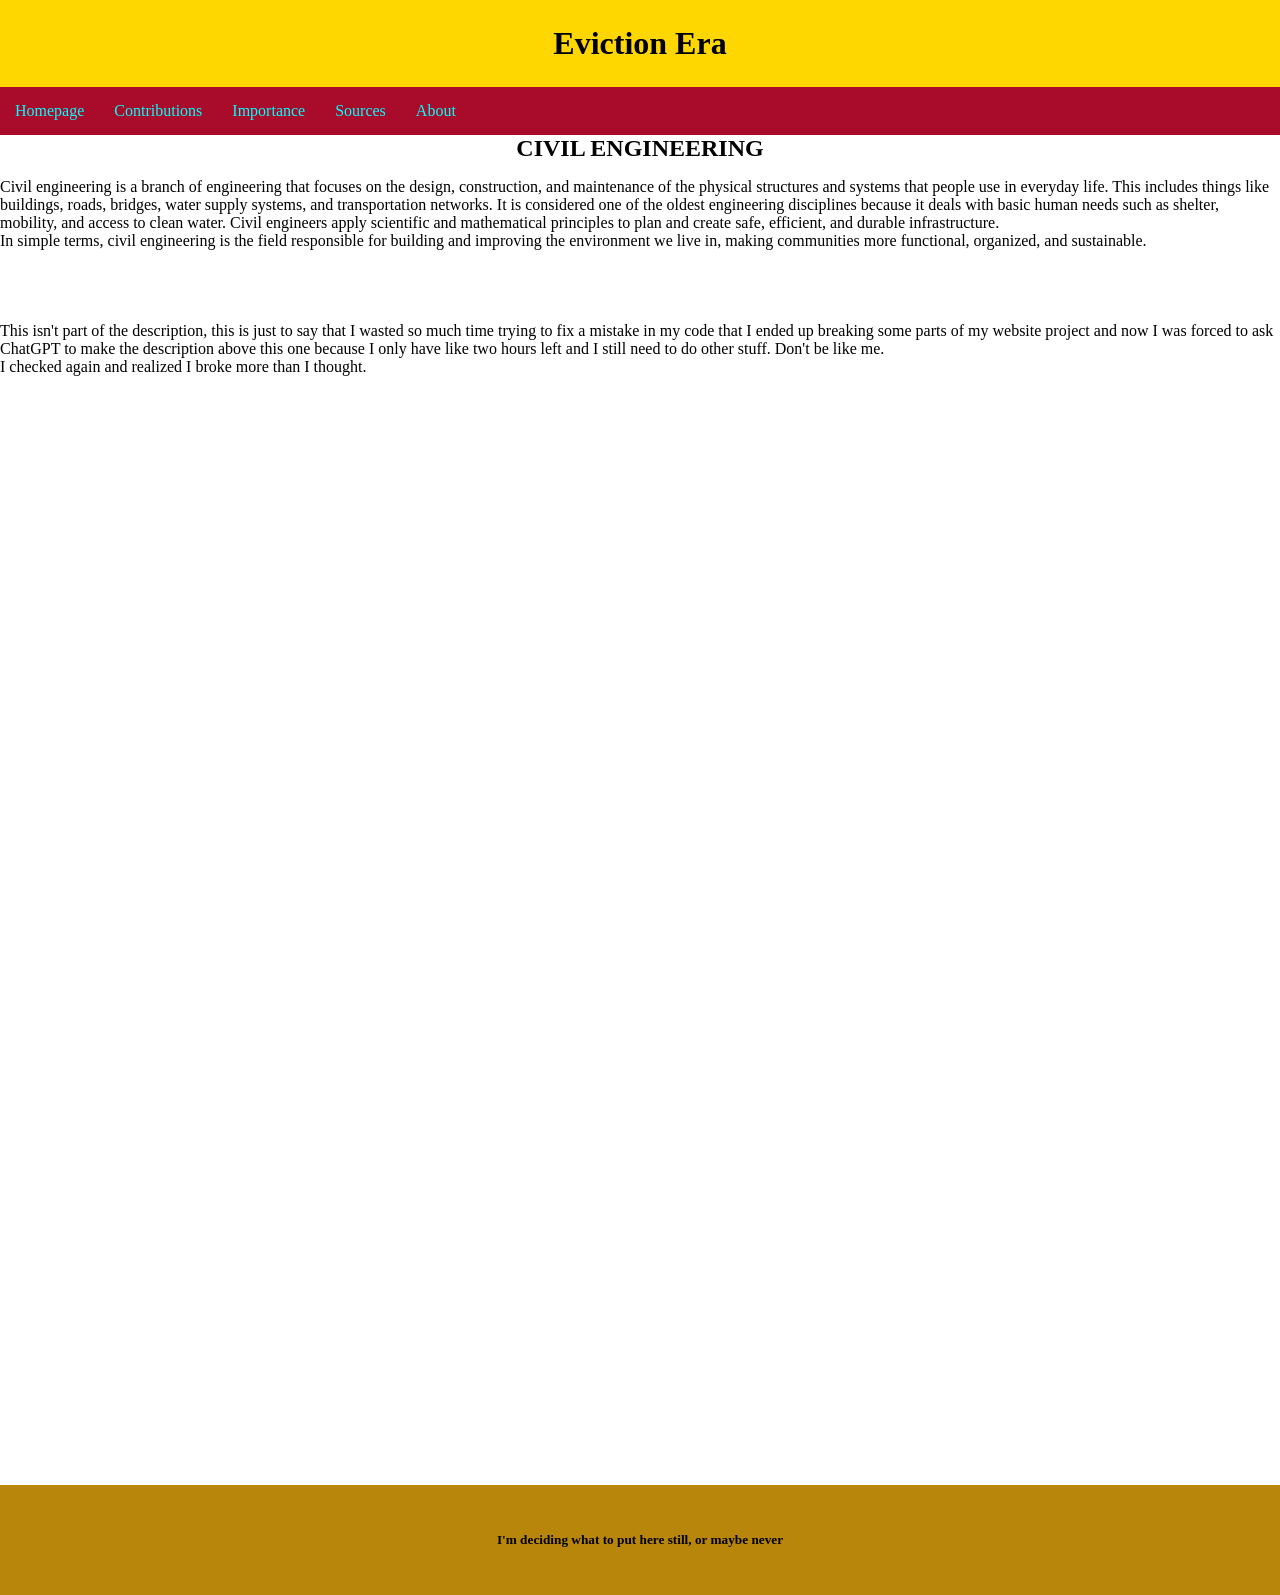
<file: index.html>
<!DOCTYPE html>
<html lang="en">
<head>
    <meta charset="UTF-8">
    <meta name="viewport" content="width=device-width, initial-scale=1.0">
    <title>The Contributions of Civil Engineering and Its Importance to Society</title>
    <link rel="stylesheet" href="style.css">
</head>
<body>
    
   <h1>Eviction Era</h1>
   <nav class="navbar">
    <ul>
        <li><a href="index.html">Homepage</a></li>
        <li><a href="Pages/contribution.html">Contributions</a></li>
        <li><a href="Pages/importance.html">Importance</a></li>
        <li><a href="Pages/sourcelinks.html">Sources</a></li>
        <li><a href="Pages/about.html">About</a></li>
    </ul>
   </nav>

   <main>
    <h2 id="content">CIVIL ENGINEERING</h2>
    <p id="content">Civil engineering is a branch of engineering that focuses on the design, construction, and maintenance of the physical structures and systems that people use in everyday life. This includes things like buildings, roads, bridges, water supply systems, and transportation networks.
It is considered one of the oldest engineering disciplines because it deals with basic human needs such as shelter, mobility, and access to clean water. Civil engineers apply scientific and mathematical principles to plan and create safe, efficient, and durable infrastructure.
<br>
In simple terms, civil engineering is the field responsible for building and improving the environment we live in, making communities more functional, organized, and sustainable.
<br>
<br>
<br>
<br>
<br>
This isn't part of the description, this is just to say that I wasted so much time trying to fix a mistake in my code that I ended up breaking some parts of my website project and now I was forced to ask ChatGPT to make the description above this one because I only have like two hours left and I still need to do other stuff. Don't be like me.
<br>I checked again and realized I broke more than I thought.
</p>
   </main>
   <footer>
    <h5>I'm deciding what to put here still, or maybe never</h5>
   </footer>
<script src="index.js"></script>
</body>
</html>
</file>
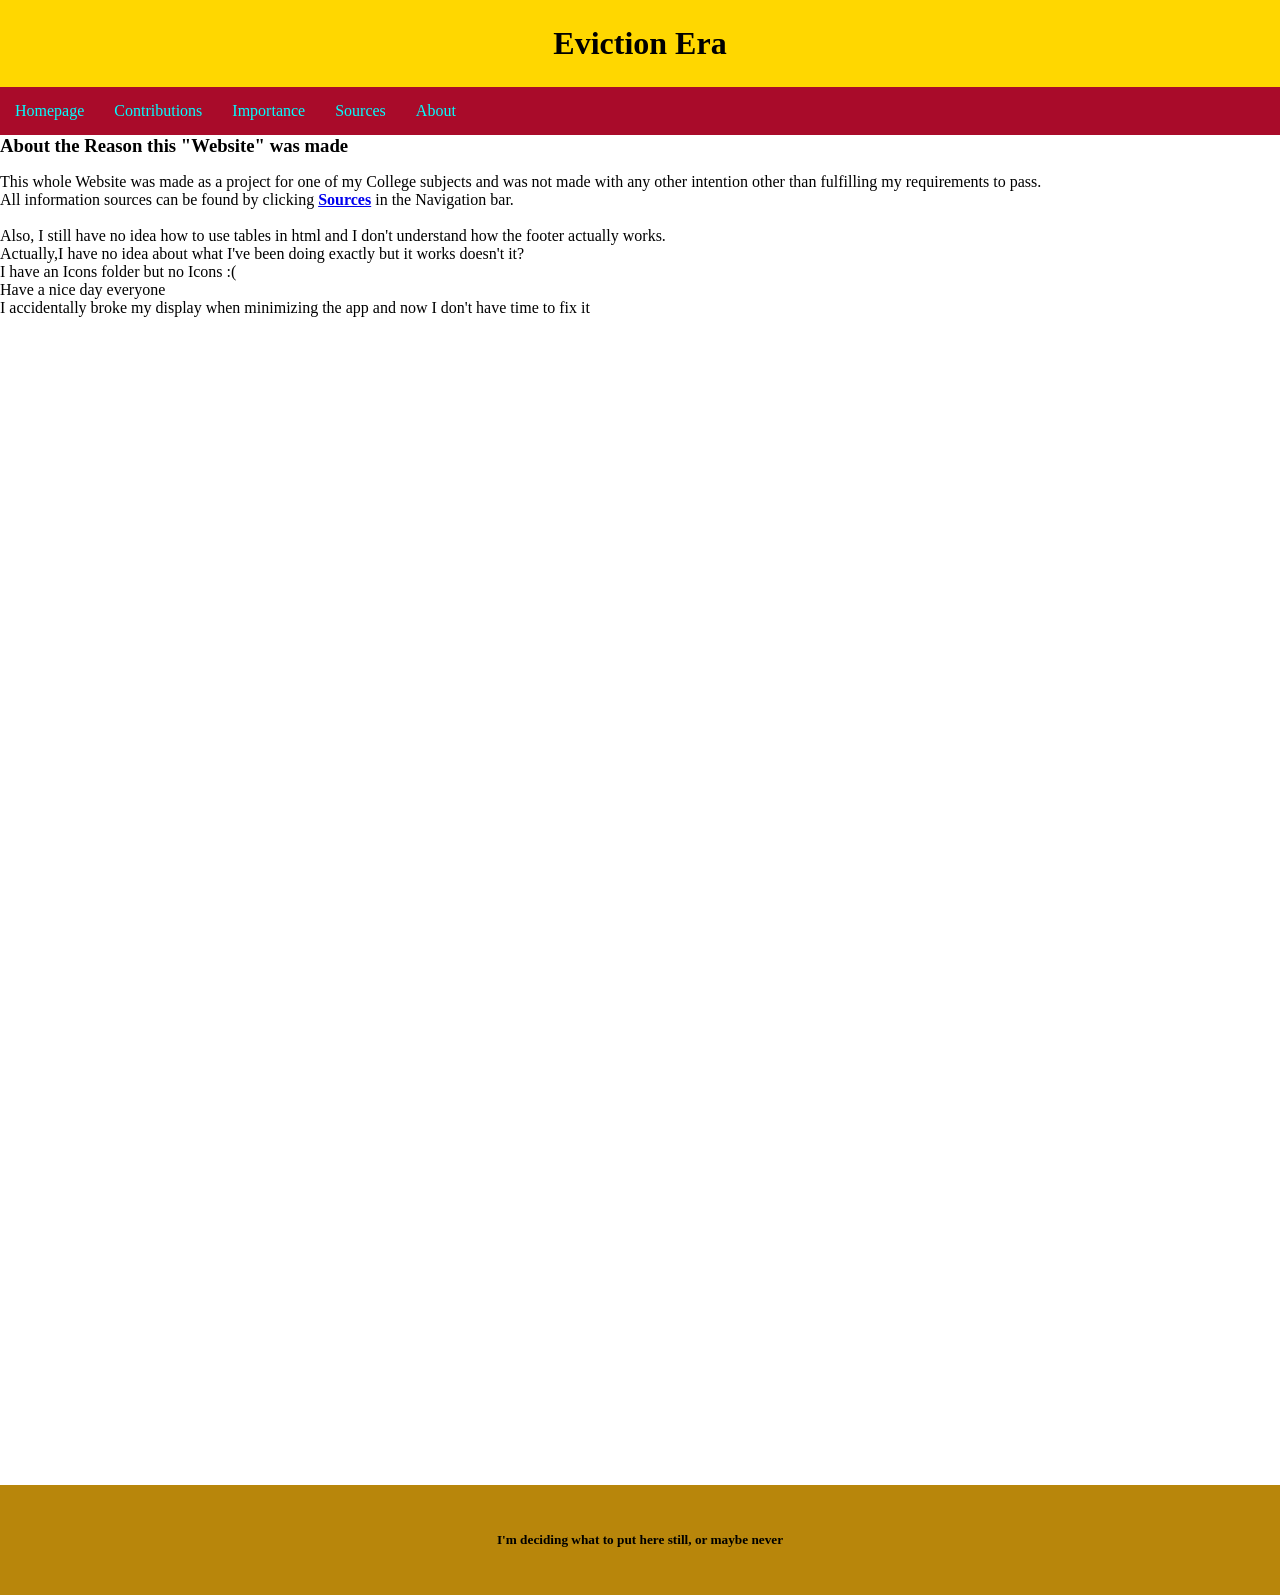
<file: Pages/about.html>
<!DOCTYPE html>
<html lang="en">
<head>
    <meta charset="UTF-8">
    <meta name="viewport" content="width=device-width, initial-scale=1.0">
    <title>The Contributions of Civil Engineering and Its Importance to Society</title>
    <link rel="stylesheet" href="../style.css">
</head>
<body>
    
   <h1>Eviction Era</h1>
   <nav class="navbar">
    <ul>
        <li><a href="../index.html">Homepage</a></li>
        <li><a href="./contribution.html">Contributions</a></li>
        <li><a href="./importance.html">Importance</a></li>
        <li><a href="./sourcelinks.html">Sources</a></li>
        <li><a href="./about.html">About</a></li>
    </ul>
   </nav>

   <main>
    <h3 id="content">About the Reason this "Website" was made</h3>
    <p id="content">This whole Website was made as a project for one of my College subjects and was not made with any other intention other than fulfilling my requirements to pass.
        <br>
        All information sources can be found by clicking <b><a href="./why.html">Sources</a></b> in the Navigation bar.
        <br>
        <br>
        Also, I still have no idea how to use tables in html and I don't understand how the footer actually works.
        <br>
        Actually,I have no idea about what I've been doing exactly but it works doesn't it?
        <br>
        I have an Icons folder but no Icons :(
        <br>
        Have a nice day everyone
        <br>
        I accidentally broke my display when minimizing the app and now I don't have time to fix it
    </p>
   </main>
   <footer>
    <h5>I'm deciding what to put here still, or maybe never</h5>
   </footer>
<script src="../index.js"></script>
</body>
</html>
</file>
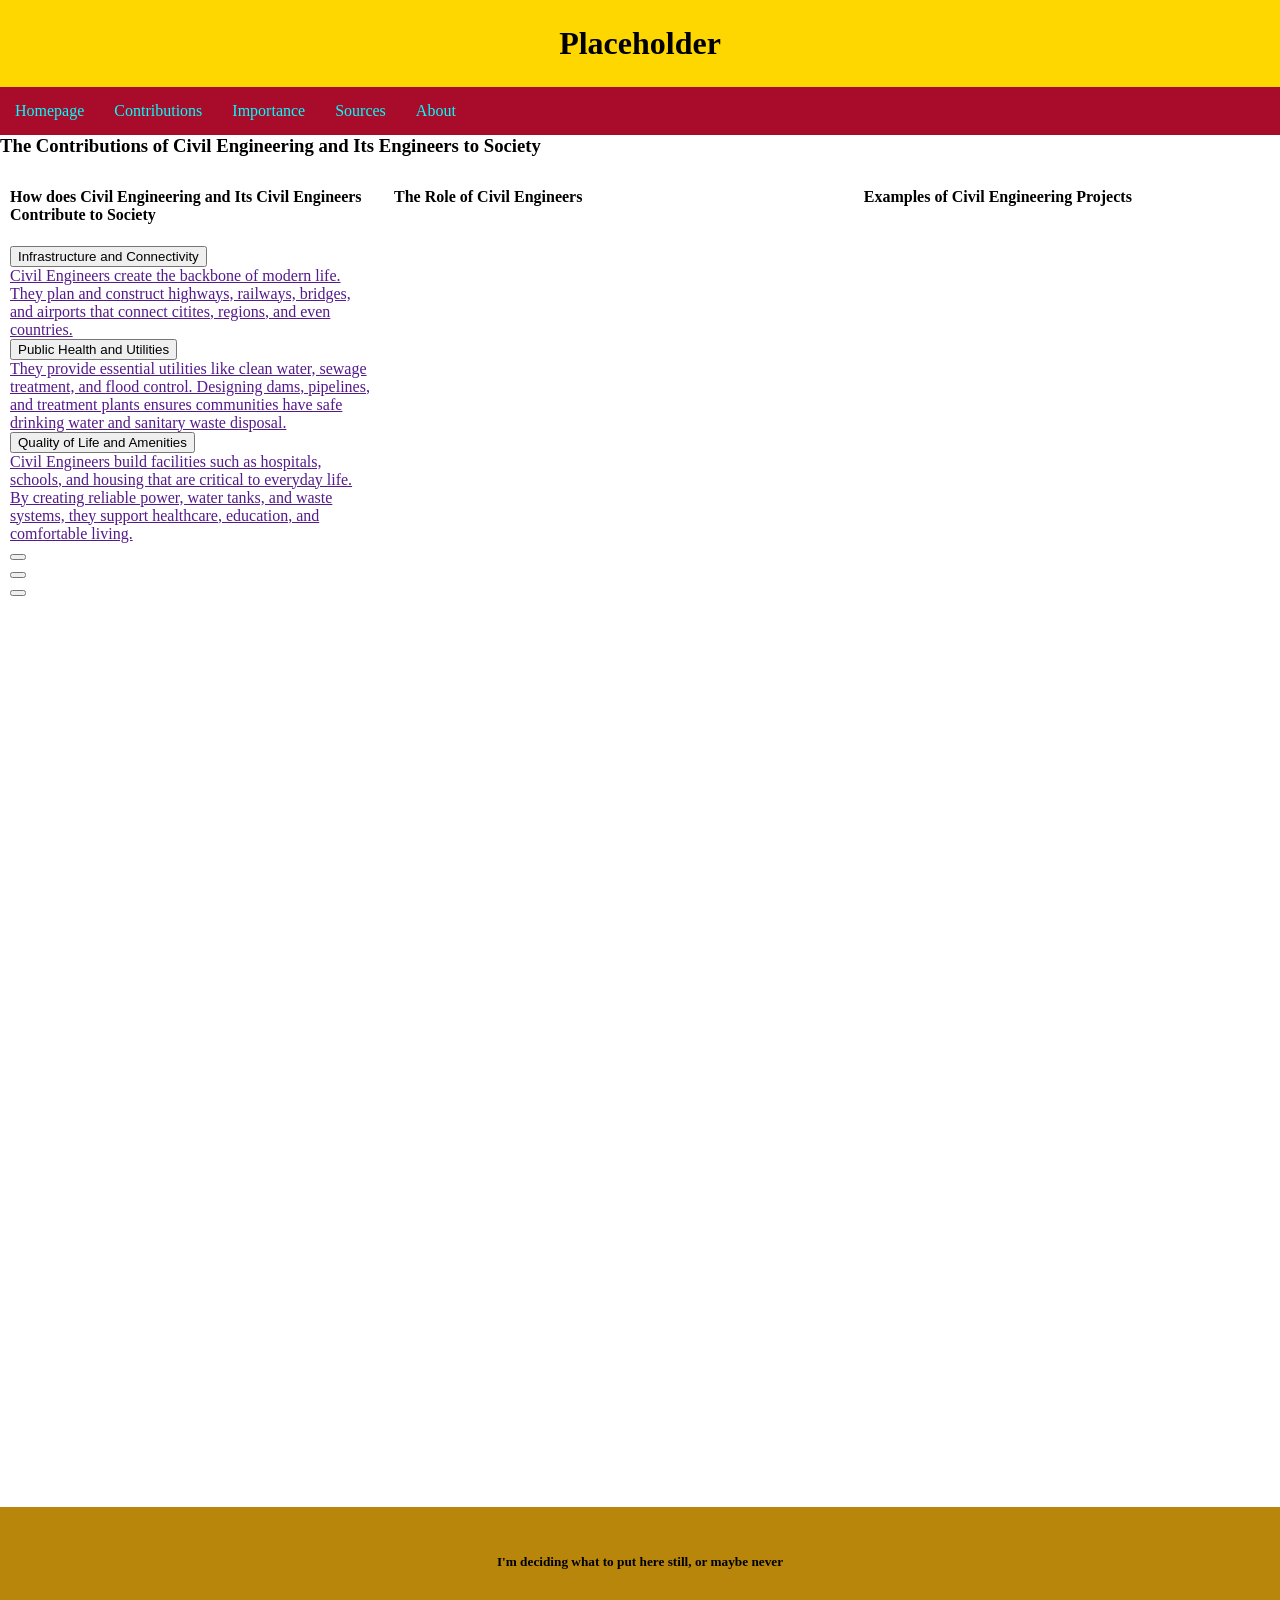
<file: Pages/contribution copy.html>
<!DOCTYPE html>
<html lang="en">
<head>
    <meta charset="UTF-8">
    <meta name="viewport" content="width=device-width, initial-scale=1.0">
    <title>The Contributions of Civil Engineering and Its Importance to Society</title>
    <link rel="stylesheet" href="/style.css">
</head>
<body>
    
   <h1>Placeholder</h1>
   <nav class="navbar">
    <ul>
        <li><a href="/index.html">Homepage</a></li>
        <li><a href="/Pages/contribution.html">Contributions</a></li>
        <li><a href="/Pages/importance.html">Importance</a></li>
        <li><a href="/Pages/sourcelinks.html">Sources</a></li>
        <li><a href="/Pages/about.html">About</a></li>
    </ul>
   </nav>

   <main>
    <h3 id="content">The Contributions of Civil Engineering and Its Engineers to Society</h3>

    <section>
    <h4 id="content">How does Civil Engineering and Its Civil Engineers Contribute to Society</h4>
    <div class="dropdown">
        <button>Infrastructure and Connectivity</button>
        <div class="contentdrop">
            <a href="">Civil Engineers create the backbone of modern life. They plan and construct highways, railways, bridges, and airports that connect citites, regions, and even countries.</a>
        </div>
        <button>Public Health and Utilities</button>
        <div class="contentdrop">
            <a href="">They provide essential utilities like clean water, sewage treatment, and flood control. Designing dams, pipelines, and treatment plants ensures communities have safe drinking water and sanitary waste disposal.</a>
        </div>
        <button>Quality of Life and Amenities</button>
        <div class="contentdrop">
            <a href="">Civil Engineers build facilities such as hospitals, schools, and housing that are critical to everyday life. By creating reliable power, water tanks, and waste systems, they support healthcare, education, and comfortable living.</a>
        </div>
        <button></button>
        <div class="contentdrop"></div>
        <button></button>
        <div class="contentdrop"></div>
        <button></button>
        <div class="contentdrop"></div>
    </div>
    </section>

    <aside>
        <h4 id="content">The Role of Civil Engineers</h4>
        <div class="dropdown">

        </div>
    </aside>

    <article>
        <h4 id="content">Examples of Civil Engineering Projects</h4>
        <div class="dropdown">
        </div>
    </article>

   </main>
   <footer>
    <h5>I'm deciding what to put here still, or maybe never</h5>
   </footer>
   <script src="/index.js"></script>
</body>
</html>
</file>
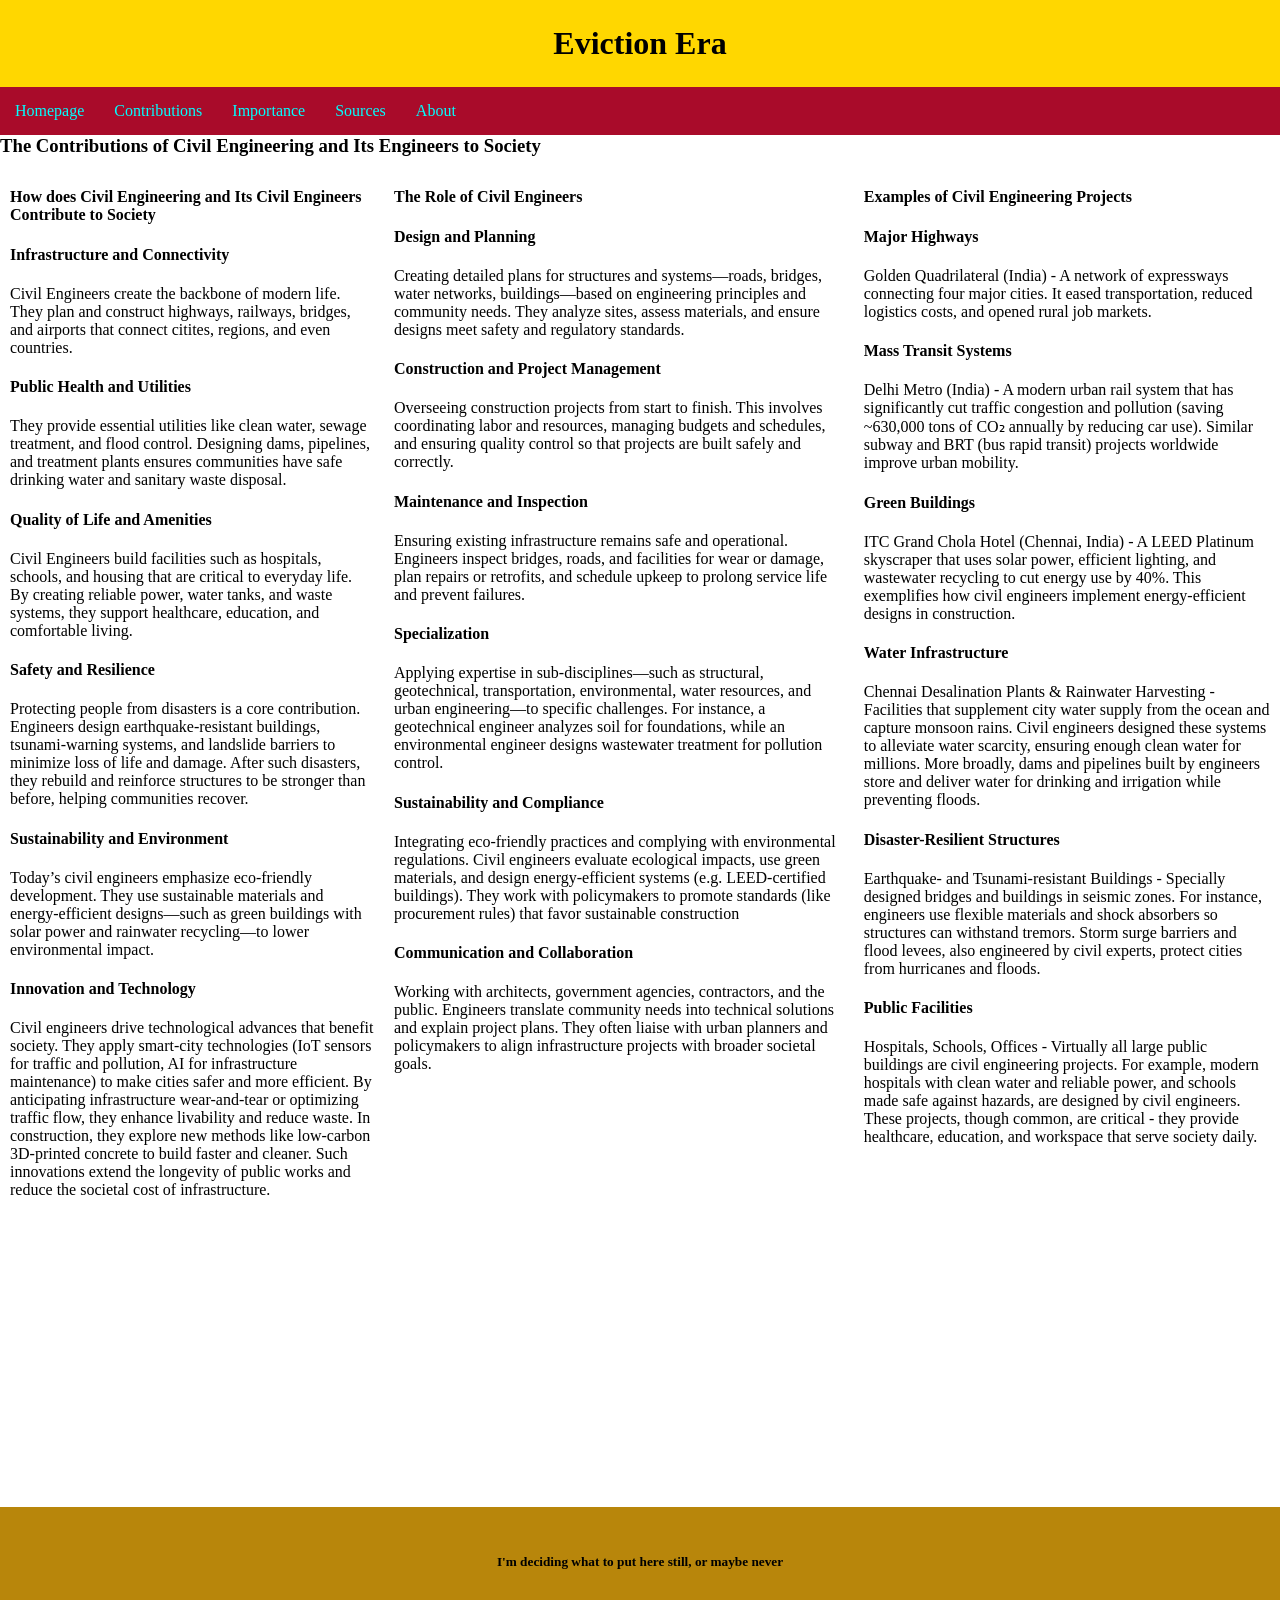
<file: Pages/contribution.html>
<!DOCTYPE html>
<html lang="en">
<head>
    <meta charset="UTF-8">
    <meta name="viewport" content="width=device-width, initial-scale=1.0">
    <title>The Contributions of Civil Engineering and Its Importance to Society</title>
    <link rel="stylesheet" href="../style.css">
</head>
<body>
    
   <h1>Eviction Era</h1>
   <nav class="navbar">
    <ul>
        <li><a href="../index.html">Homepage</a></li>
        <li><a href="./contribution.html">Contributions</a></li>
        <li><a href="./importance.html">Importance</a></li>
        <li><a href="./sourcelinks.html">Sources</a></li>
        <li><a href="./about.html">About</a></li>
    </ul>
   </nav>

   <main>
    <h3 id="content">The Contributions of Civil Engineering and Its Engineers to Society</h3>

    <section>
    <h4 id="content">How does Civil Engineering and Its Civil Engineers Contribute to Society</h4>
    <div class="dropdown">
        <h4 id="content">Infrastructure and Connectivity</h4>
        <div class="contentdrop">
            <p id="content">Civil Engineers create the backbone of modern life. They plan and construct highways, railways, bridges, and airports that connect citites, regions, and even countries.</p>
        </div>
        <h4 id="content">Public Health and Utilities</h4>
        <div class="contentdrop">
            <p id="content">They provide essential utilities like clean water, sewage treatment, and flood control. Designing dams, pipelines, and treatment plants ensures communities have safe drinking water and sanitary waste disposal.</p>
        </div>
        <h4 id="content">Quality of Life and Amenities</h4>
        <div class="contentdrop">
            <p id="content">Civil Engineers build facilities such as hospitals, schools, and housing that are critical to everyday life. By creating reliable power, water tanks, and waste systems, they support healthcare, education, and comfortable living.</p>
        </div>
        <h4 id="content">Safety and Resilience</h4>
        <div class="contentdrop">
            <p id="content">Protecting people from disasters is a core contribution. Engineers design earthquake-resistant buildings, tsunami-warning systems, and landslide barriers to minimize loss of life and damage. After such disasters, they rebuild and reinforce structures to be stronger than before, helping communities recover.</p>
        </div>
        <h4 id="content">Sustainability and Environment</h4>
        <div class="contentdrop">
            <p id="content">Today’s civil engineers emphasize eco-friendly development. They use sustainable materials and energy-efficient designs—such as green buildings with solar power and rainwater recycling—to lower environmental impact. </p>
        </div>
        <h4 id="content">Innovation and Technology</h4>
        <div class="contentdrop">
            <p id="content">Civil engineers drive technological advances that benefit society. They apply smart-city technologies (IoT sensors for traffic and pollution, AI for infrastructure maintenance) to make cities safer and more efficient. By anticipating infrastructure wear-and-tear or optimizing traffic flow, they enhance livability and reduce waste. In construction, they explore new methods like low-carbon 3D-printed concrete to build faster and cleaner. Such innovations extend the longevity of public works and reduce the societal cost of infrastructure.</p>
        </div>
    </div>
    </section>

    <aside>
        <h4 id="content">The Role of Civil Engineers</h4>
       <h4 id="content">Design and Planning</h4>
        <div class="contentdrop">
            <p id="content">Creating detailed plans for structures and systems—roads, bridges, water networks, buildings—based on engineering principles and community needs. They analyze sites, assess materials, and ensure designs meet safety and regulatory standards.</p>
        </div>
        <h4 id="content">Construction and Project Management</h4>
        <div class="contentdrop">
            <p id="content">Overseeing construction projects from start to finish. This involves coordinating labor and resources, managing budgets and schedules, and ensuring quality control so that projects are built safely and correctly.</p>
        <h4 id="content">Maintenance and Inspection</h4>
        <div class="contentdrop">
            <p id="content">Ensuring existing infrastructure remains safe and operational. Engineers inspect bridges, roads, and facilities for wear or damage, plan repairs or retrofits, and schedule upkeep to prolong service life and prevent failures.</p>
        </div>
        <h4 id="content">Specialization</h4>
        <div class="contentdrop">
            <p id="content">Applying expertise in sub-disciplines—such as structural, geotechnical, transportation, environmental, water resources, and urban engineering—to specific challenges. For instance, a geotechnical engineer analyzes soil for foundations, while an environmental engineer designs wastewater treatment for pollution control.</p>
        <h4 id="content">Sustainability and Compliance</h4>
        <div class="contentdrop">
            <p id="content">Integrating eco-friendly practices and complying with environmental regulations. Civil engineers evaluate ecological impacts, use green materials, and design energy-efficient systems (e.g. LEED-certified buildings). They work with policymakers to promote standards (like procurement rules) that favor sustainable construction</p>
        </div>
        <h4 id="content">Communication and Collaboration</h4>
        <div class="contentdrop">
            <p id="content">Working with architects, government agencies, contractors, and the public. Engineers translate community needs into technical solutions and explain project plans. They often liaise with urban planners and policymakers to align infrastructure projects with broader societal goals.</p>
        </div>
    </div>
    </aside>

    <article>
        <h4 id="content">Examples of Civil Engineering Projects</h4>
        <h4 id="content">Major Highways</h4>
        <div class="contentdrop">
            <p id="content">Golden Quadrilateral (India) - A network of expressways connecting four major cities. It eased transportation, reduced logistics costs, and opened rural job markets.</p>
        </div>
        <h4 id="content">Mass Transit Systems</h4>
        <div class="contentdrop">
            <p id="content">Delhi Metro (India) - A modern urban rail system that has significantly cut traffic congestion and pollution (saving ~630,000 tons of CO₂ annually by reducing car use). Similar subway and BRT (bus rapid transit) projects worldwide improve urban mobility.

        <h4 id="content">Green Buildings</h4> 
        <p id="content">ITC Grand Chola Hotel (Chennai, India) - A LEED Platinum skyscraper that uses solar power, efficient lighting, and wastewater recycling to cut energy use by 40%. This exemplifies how civil engineers implement energy-efficient designs in construction.</p>
        </div>
        <h4 id="content">Water Infrastructure</h4>
        <p id="content">Chennai Desalination Plants & Rainwater Harvesting - Facilities that supplement city water supply from the ocean and capture monsoon rains. Civil engineers designed these systems to alleviate water scarcity, ensuring enough clean water for millions. More broadly, dams and pipelines built by engineers store and deliver water for drinking and irrigation while preventing floods.</p>
         <h4 id="content">Disaster-Resilient Structures</h4>
        <p id="content">Earthquake- and Tsunami-resistant Buildings - Specially designed bridges and buildings in seismic zones. For instance, engineers use flexible materials and shock absorbers so structures can withstand tremors. Storm surge barriers and flood levees, also engineered by civil experts, protect cities from hurricanes and floods.</p>
         <h4 id="content">Public Facilities</h4>
        <p id="content">Hospitals, Schools, Offices - Virtually all large public buildings are civil engineering projects. For example, modern hospitals with clean water and reliable power, and schools made safe against hazards, are designed by civil engineers. These projects, though common, are critical - they provide healthcare, education, and workspace that serve society daily.</p>
    </article>

   </main>
   <footer>
    <h5>I'm deciding what to put here still, or maybe never</h5>
   </footer>
   <script src="../index.js"></script>
</body>
</html>
</file>
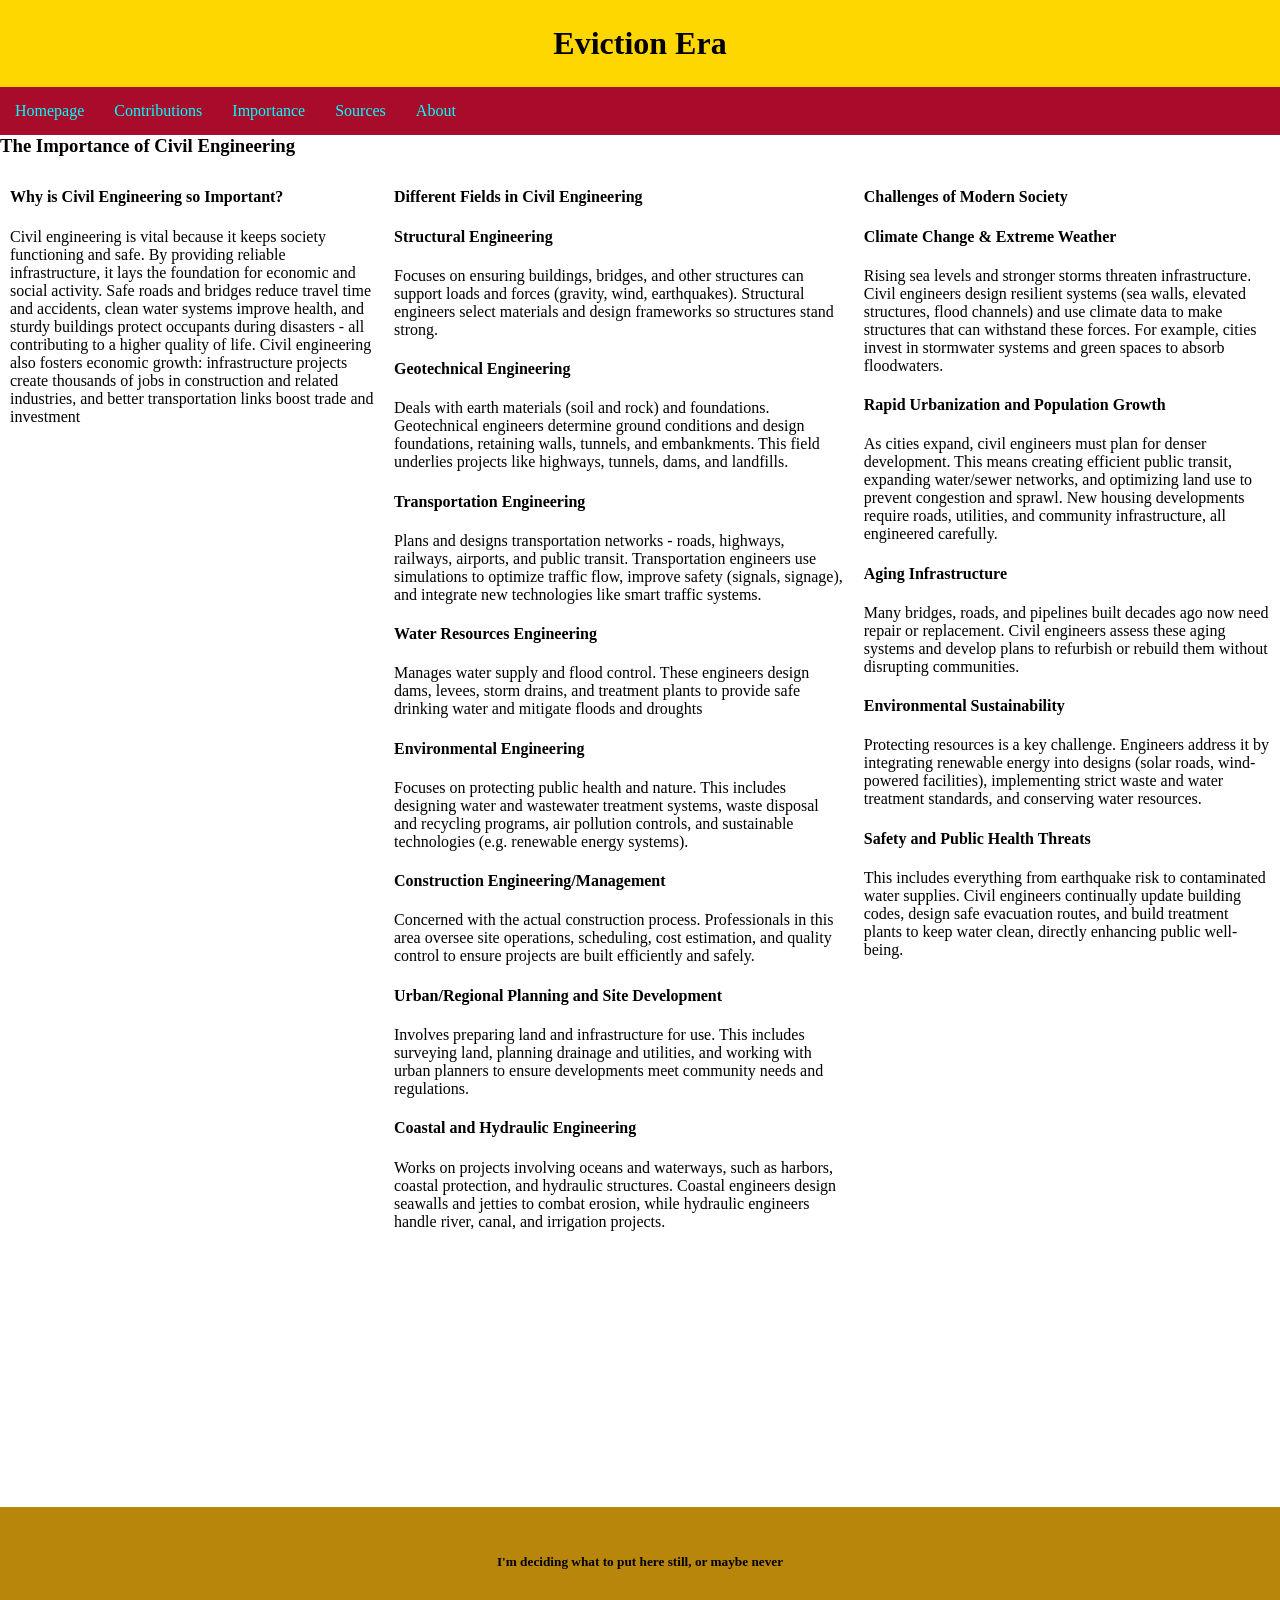
<file: Pages/importance.html>
<!DOCTYPE html>
<html lang="en">
<head>
    <meta charset="UTF-8">
    <meta name="viewport" content="width=device-width, initial-scale=1.0">
    <title>The Contributions of Civil Engineering and Its Importance to Society</title>
    <link rel="stylesheet" href="../style.css">
</head>
<body>
    
   <h1>Eviction Era</h1>
   <nav class="navbar">
    <ul>
        <li><a href="../index.html">Homepage</a></li>
        <li><a href="./contribution.html">Contributions</a></li>
        <li><a href="./importance.html">Importance</a></li>
        <li><a href="./sourcelinks.html">Sources</a></li>
        <li><a href="./about.html">About</a></li>
    </ul>
   </nav>

   <main>
    <h3 id="content">The Importance of Civil Engineering</h3>
    
    <section>
    <h4 id="content">Why is Civil Engineering so Important?</h4>
    <p id="content">Civil engineering is vital because it keeps society functioning and safe. By providing reliable infrastructure, it lays the foundation for economic and social activity. Safe roads and bridges reduce travel time and accidents, clean water systems improve health, and sturdy buildings protect occupants during disasters - all contributing to a higher quality of life. Civil engineering also fosters economic growth: infrastructure projects create thousands of jobs in construction and related industries, and better transportation links boost trade and investment</p>
    </section>

    <aside>
     <h4 id="content">Different Fields in Civil Engineering</h4>
     <h4 id="content">Structural Engineering</h4>
    <p id="content">Focuses on ensuring buildings, bridges, and other structures can support loads and forces (gravity, wind, earthquakes). Structural engineers select materials and design frameworks so structures stand strong.</p>
    <h4 id="content">Geotechnical Engineering</h4>
    <p id="content">Deals with earth materials (soil and rock) and foundations. Geotechnical engineers determine ground conditions and design foundations, retaining walls, tunnels, and embankments. This field underlies projects like highways, tunnels, dams, and landfills.</p>
    <h4 id="content">Transportation Engineering</h4>
    <p id="content">Plans and designs transportation networks - roads, highways, railways, airports, and public transit. Transportation engineers use simulations to optimize traffic flow, improve safety (signals, signage), and integrate new technologies like smart traffic systems.</p>
    <h4 id="content">Water Resources Engineering</h4>
    <p id="content">Manages water supply and flood control. These engineers design dams, levees, storm drains, and treatment plants to provide safe drinking water and mitigate floods and droughts</p>
    <h4 id="content">Environmental Engineering</h4>
    <p id="content">Focuses on protecting public health and nature. This includes designing water and wastewater treatment systems, waste disposal and recycling programs, air pollution controls, and sustainable technologies (e.g. renewable energy systems).</p>
    <h4 id="content">Construction Engineering/Management</h4>
    <p id="content">Concerned with the actual construction process. Professionals in this area oversee site operations, scheduling, cost estimation, and quality control to ensure projects are built efficiently and safely.</p>
    <h4 id="content">Urban/Regional Planning and Site Development</h4>
    <p id="content">Involves preparing land and infrastructure for use. This includes surveying land, planning drainage and utilities, and working with urban planners to ensure developments meet community needs and regulations.</p>
    <h4 id="content">Coastal and Hydraulic Engineering</h4>
    <p id="content">Works on projects involving oceans and waterways, such as harbors, coastal protection, and hydraulic structures. Coastal engineers design seawalls and jetties to combat erosion, while hydraulic engineers handle river, canal, and irrigation projects.</p>
    </aside>

    <article>
    <h4 id="content">Challenges of Modern Society</h4>
    <h4 id="content">Climate Change & Extreme Weather</h4>
    <p id="content">Rising sea levels and stronger storms threaten infrastructure. Civil engineers design resilient systems (sea walls, elevated structures, flood channels) and use climate data to make structures that can withstand these forces. For example, cities invest in stormwater systems and green spaces to absorb floodwaters.</p>
    <h4 id="content">Rapid Urbanization and Population Growth</h4>
    <p id="content">As cities expand, civil engineers must plan for denser development. This means creating efficient public transit, expanding water/sewer networks, and optimizing land use to prevent congestion and sprawl. New housing developments require roads, utilities, and community infrastructure, all engineered carefully.</p>
    <h4 id="content">Aging Infrastructure</h4>
    <p id="content">Many bridges, roads, and pipelines built decades ago now need repair or replacement. Civil engineers assess these aging systems and develop plans to refurbish or rebuild them without disrupting communities.</p>
    <h4 id="content">Environmental Sustainability</h4>
    <p id="content">Protecting resources is a key challenge. Engineers address it by integrating renewable energy into designs (solar roads, wind-powered facilities), implementing strict waste and water treatment standards, and conserving water resources.</p>
    <h4 id="content">Safety and Public Health Threats</h4>
    <p id="content">This includes everything from earthquake risk to contaminated water supplies. Civil engineers continually update building codes, design safe evacuation routes, and build treatment plants to keep water clean, directly enhancing public well-being.</p>
    </article>

   </main>
   <footer>
    <h5>I'm deciding what to put here still, or maybe never</h5>
   </footer>
<script src="../index.js"></script>
</body>
</html>
</file>
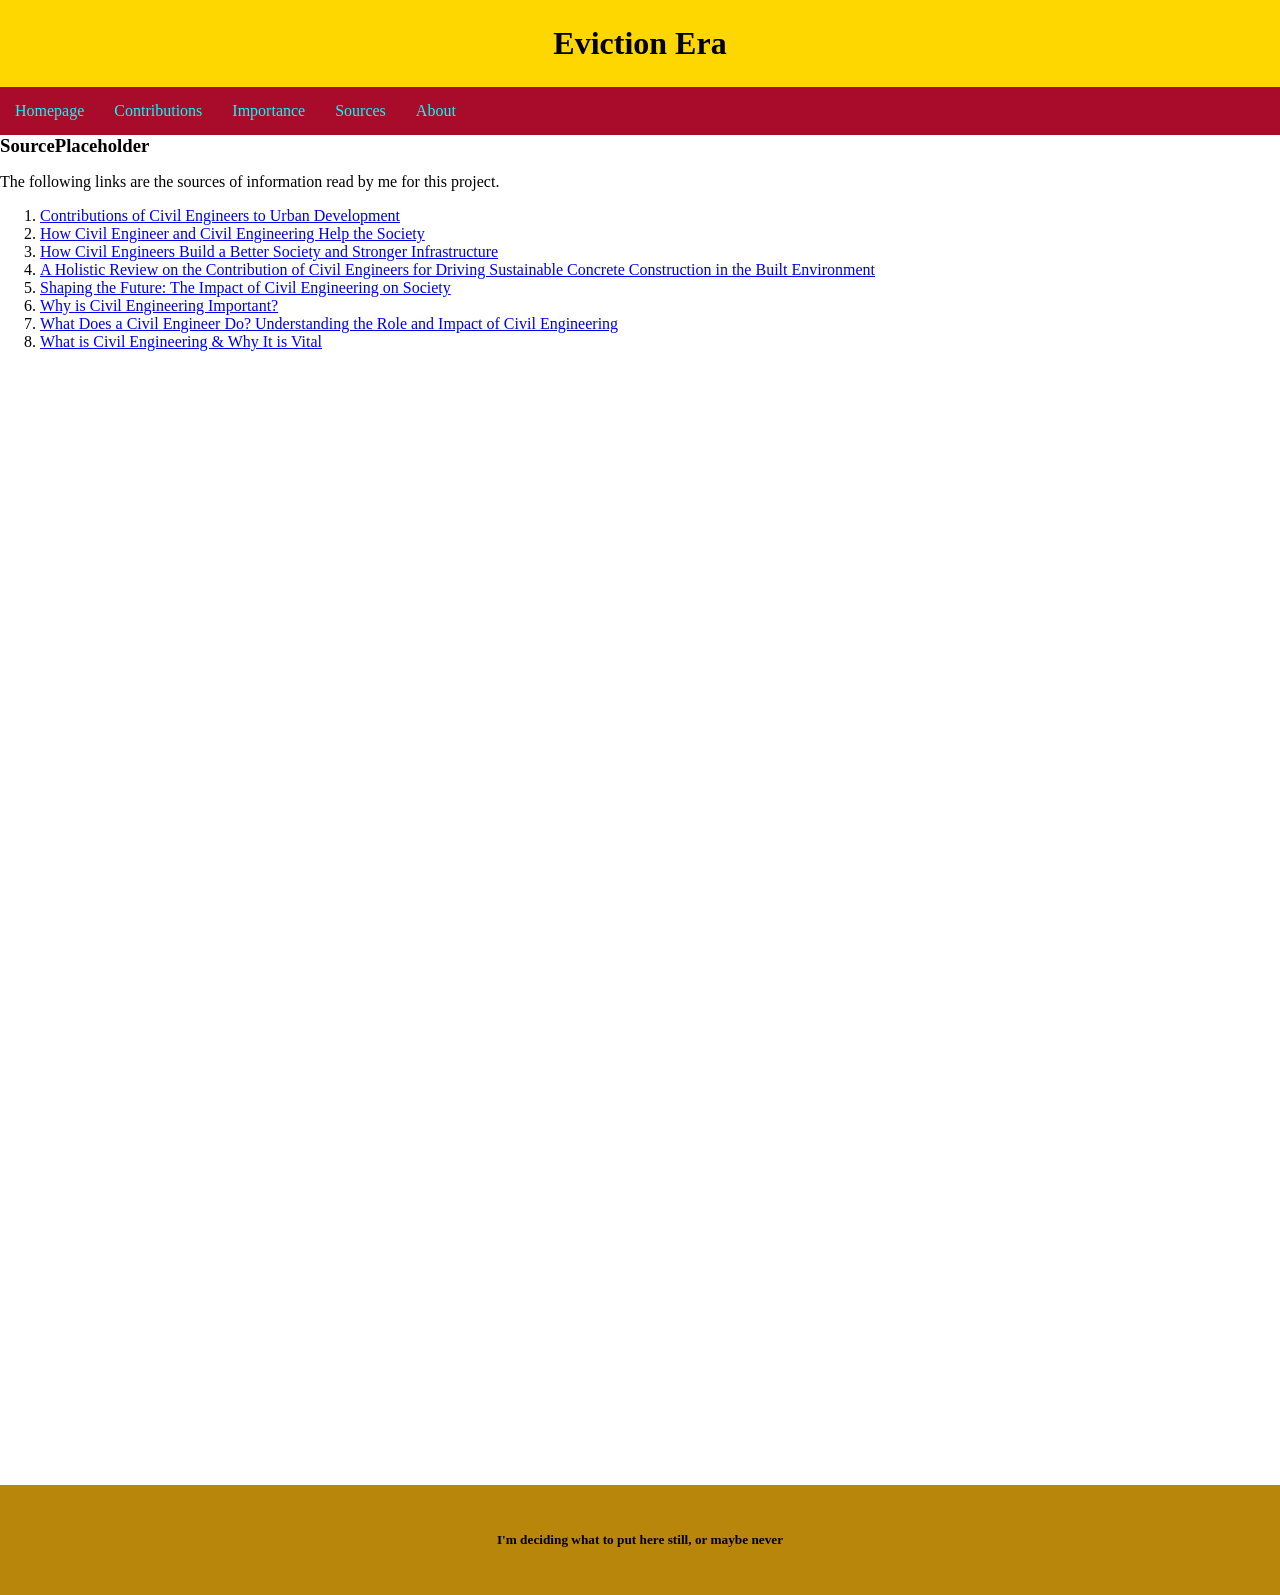
<file: Pages/sourcelinks.html>
<!DOCTYPE html>
<html lang="en">
<head>
    <meta charset="UTF-8">
    <meta name="viewport" content="width=device-width, initial-scale=1.0">
    <title>The Contributions of Civil Engineering and Its Importance to Society</title>
    <link rel="stylesheet" href="../style.css">
</head>
<body>
    
   <h1>Eviction Era</h1>
   <nav class="navbar">
    <ul>
        <li><a href="../index.html">Homepage</a></li>
        <li><a href="./contribution.html">Contributions</a></li>
        <li><a href="./importance.html">Importance</a></li>
        <li><a href="./sourcelinks.html">Sources</a></li>
        <li><a href="./about.html">About</a></li>
    </ul>
   </nav>

   <main>
    <h3 id="content">SourcePlaceholder</h3>
    <p id="content">
        The following links are the sources of information read by me for this project.
        <ol id="content">
            <li><a href="https://mcl.edu.ph/contributions-of-civil-engineers-to-urban-development/">Contributions of Civil Engineers to Urban Development</a></li>
            <li><a href="https://engineeringcivil.org/articles/how-civil-engineer-civil-engineering-help-the-society/">How Civil Engineer and Civil Engineering Help the Society</a></li>
            <li><a href="https://drmcet.ac.in/latest-blog/how-cvil-engineers-build-a-better-society-and-stronger-infrastructure/">How Civil Engineers Build a Better Society and Stronger Infrastructure</a></li>
            <li><a href="https://www.sciencedirect.com/science/article/pii/S2666165923001552">A Holistic Review on the Contribution of Civil Engineers for Driving Sustainable Concrete Construction in the Built Environment</a></li>
            <li><a href="https://bettersworthandassociates.com/2024/11/shaping-the-future-the-impact-of-civil-engineering-on-society/">Shaping the Future: The Impact of Civil Engineering on Society</a></li>
            <li><a href="https://cypressei.com/engineering/why-is-civil-engineering-important/">Why is Civil Engineering Important?</a></li>
            <li><a href="https://protecnium.com/en/what-does-a-civil-engineer-do-understanding-the-role-and-impact-of-civil-engineering/">What Does a Civil Engineer Do? Understanding the Role and Impact of Civil Engineering</a></li>
            <li><a href="https://smokyhilleng.com/what-is-civil-engineering-why-its-vital/">What is Civil Engineering & Why It is Vital</a></li>
        </ol>
    </p>
   </main>
   <footer>
    <h5>I'm deciding what to put here still, or maybe never</h5>
   </footer>
<script src="../index.js"></script>
</body>
</html>
</file>
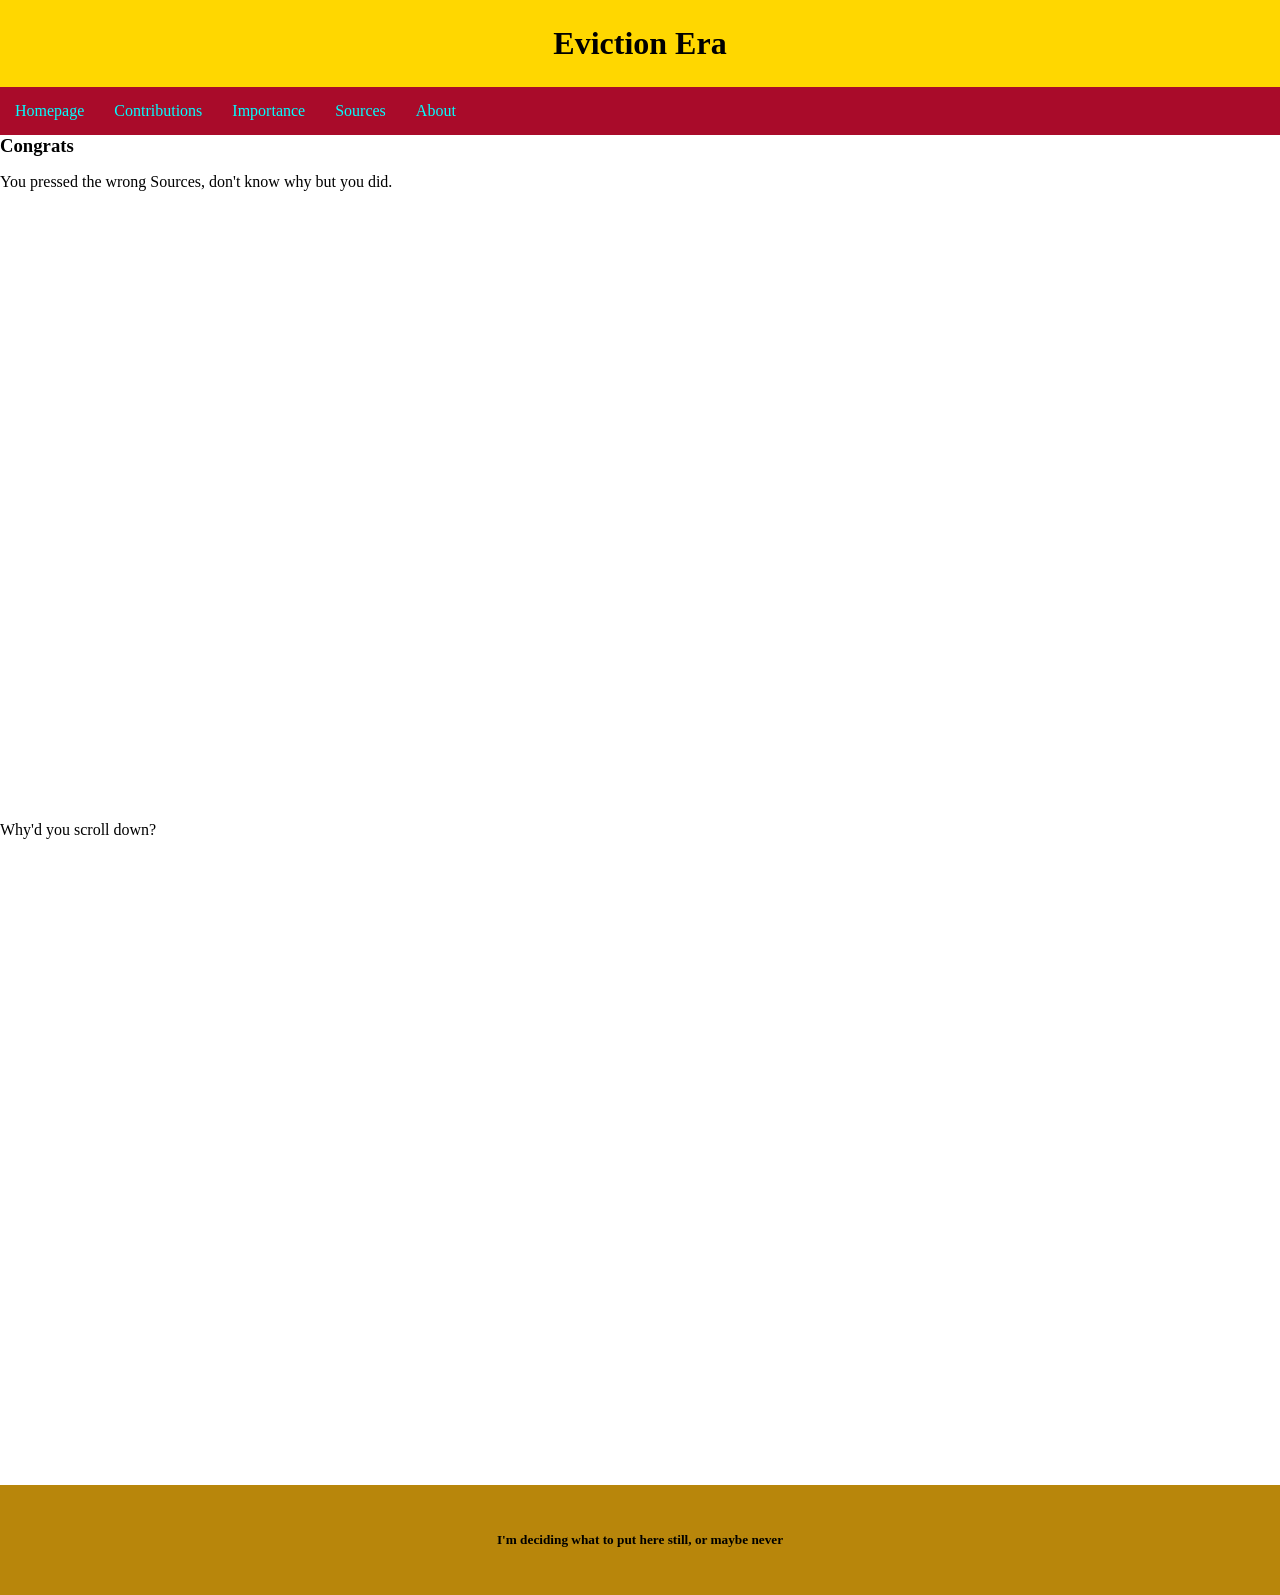
<file: Pages/why.html>
<!DOCTYPE html>
<html lang="en">
<head>
    <meta charset="UTF-8">
    <meta name="viewport" content="width=device-width, initial-scale=1.0">
    <title>The Contributions of Civil Engineering and Its Importance to Society</title>
    <link rel="stylesheet" href="../style.css">
</head>
<body>
    
   <h1>Eviction Era</h1>
   <nav class="navbar">
    <ul>
        <li><a href="../index.html">Homepage</a></li>
        <li><a href="./contribution.html">Contributions</a></li>
        <li><a href="./importance.html">Importance</a></li>
        <li><a href="./sourcelinks.html">Sources</a></li>
        <li><a href="./about.html">About</a></li>
    </ul>
   </nav>

   <main>
    <h3 id="content">Congrats</h3>
    <p id="content">
        You pressed the wrong Sources, don't know why but you did.
        <br>
        <br>
        <br>
        <br>
        <br>
        <br>
        <br>
        <br>
        <br>
        <br>
        <br>
        <br>
        <br>
        <br>
        <br>
        <br>
        <br>
        <br>
        <br>
        <br>
        <br>
        <br>
        <br>
        <br>
        <br>
        <br>
        <br>
        <br>
        <br>
        <br>
        <br>
        <br>
        <br>
        <br>
        <br>
        <br>
        Why'd you scroll down?
    </p>
   </main>
   <footer>
    <h5>I'm deciding what to put here still, or maybe never</h5>
   </footer>
<script src="../index.js"></script>
</body>
</html>
</file>
<file: style.css>
*{
    box-sizing: border-box;
}
body{
    margin: 0px;
}
main{
    margin-left: 25px;
    margin-right: 25px;
}
h1{
    background-color: gold;
    text-align: center;
    padding: 25px;
    margin: 0px;
}
h3 {
    margin: 0px;
}
h2 {
    margin: 0px;
}
.navbar ul{
    list-style: none;
    background-color: rgb(169, 11, 42);
    padding: 0px;
    margin: 0px;
    overflow: hidden;
}
.navbar a{
    color: aqua;
    text-decoration: none;
    padding: 15px;
    display: block;
    text-align: center;
}
.navbar a:hover{
    background-color: rgb(208, 16, 55);
}
.navbar li{
    float: left;
}
h2{
    text-align: center;
}
footer{
    display: block;
    clear: both;
    background-color: darkgoldenrod;
    text-align: center;
    padding: 25px;
    margin: 0px;
}
aside{
    width: 36.7%;
    float: left;
    padding: 10px;
}
section{
    width: 30%;
    float: left;
    padding: 10px;
}
article{
    width: 33.3%;
    float: left;
    padding: 10px;
}
@media screen and (max-width:600px){
    aside, section, article{
        width: 100%;
    }
}

@keyframes colorchange
{
    0% {background: ivory;color: lightgrey;}
    33% {background: tan;color: lightgoldenrodyellow;}
    66% {background: lemonchiffon;color: beige;}
    100% {background: honeydew;color: ghostwhite;}
}
@-webkit-keyframes colorchange
{
     0% {background: ivory;color: lightgrey;}
    33% {background: tan;color: lightgoldenrodyellow;}
    66% {background: lemonchiffon;color: beige;}
    100% {background: honeydew;color: ghostwhite;}
}
main, section, article, aside {
    animation: colorchange 150s linear infinite; 
    -webkit-animation: colorchange 150s linear infinite;
    height: 150vh;
    margin: 0px;
}
#content {
    color: black;
}
</file>
